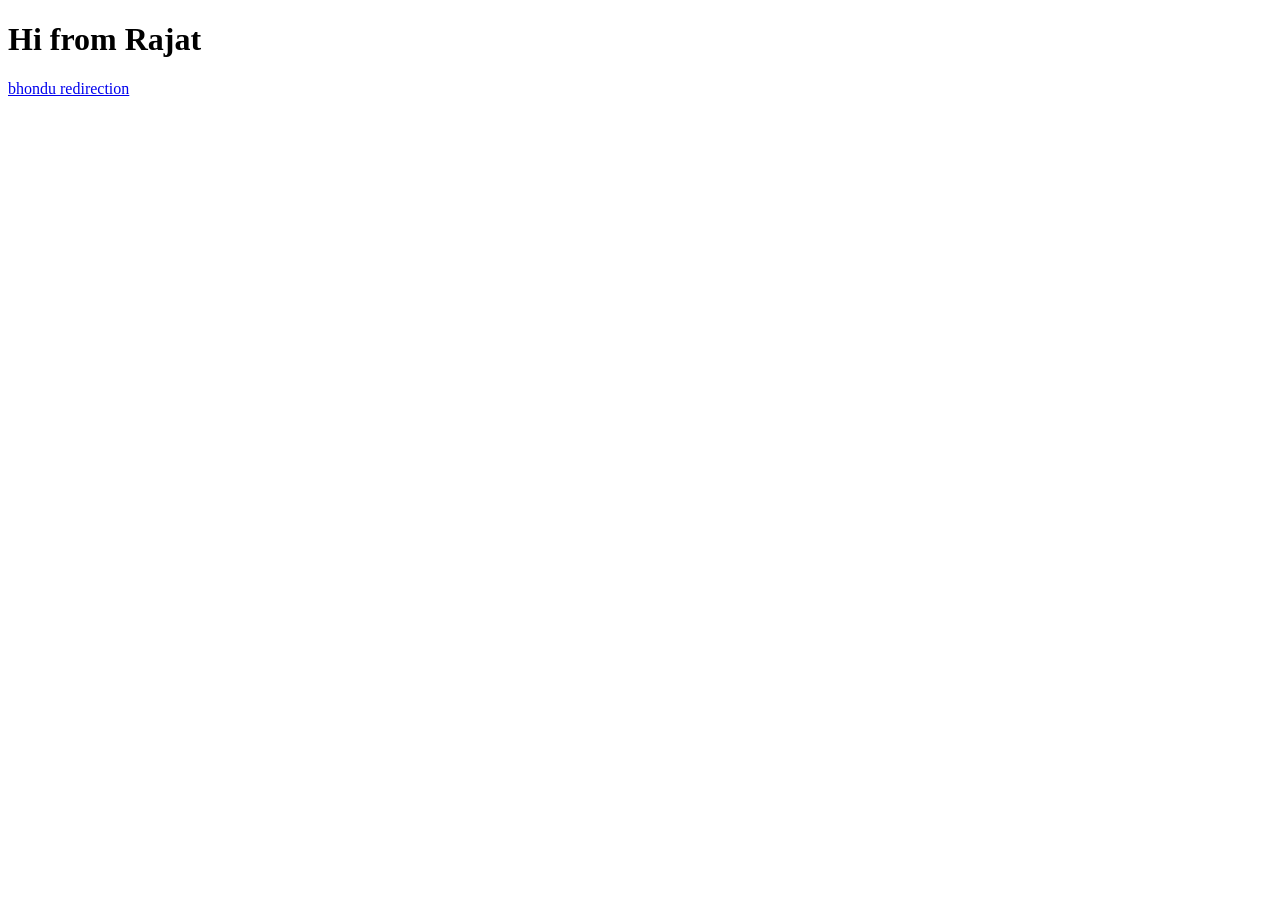
<file: WebBasics_UI/index.html>
<!-- Boiler plate code -->
<!DOCTYPE html>
<html lang="en">
<head>    
    <!-- will write all the meta data of the application -->
    <meta charset="UTF-8">
    <!--its is used to conver the en languge to machine encode decide  -->
    <meta name="viewport" content="width=device-width, initial-scale=1.0">
    <!-- based on device screen this line make the app dynamic -->
    <title>Document</title>
</head>
<body>
    <!-- all the content of page which are related to our ui -->
    <h1>Hi from Rajat</h1>
    <!-- diif betw tag and attribute -->
    <a href="two.html">bhondu redirection</a>
    <!-- anchor tag is a functionalty href is a property of anchor tag -->
     <!-- routes used to redirect like yt/login yt/history -->
      <!-- git init 
        git status
        git add .
        git config set advice.addEmptyPathspec False
        git commit -m"New  cHNGES BY rAJAT" 
        git remote add origin https
        git push origin main -->

</body>
</html>
</file>
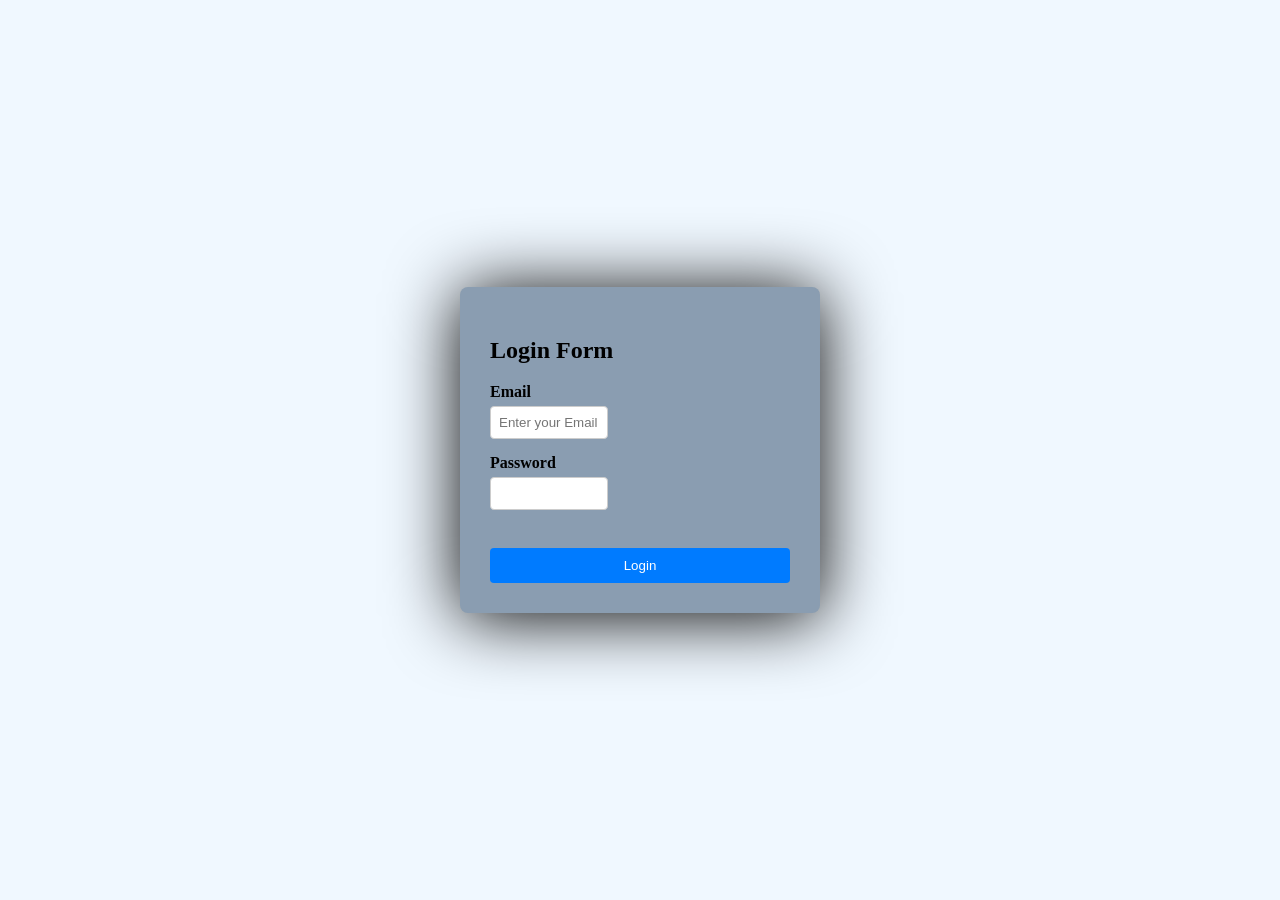
<file: WebBasics_UI/login.html>
<!DOCTYPE html>
<html lang="en">
<head>
    <meta charset="UTF-8">
    <meta name="viewport" content="width=device-width, initial-scale=1.0">
    <title>Document</title>
    <link rel="stylesheet" href="style.css">
</head>
<body>
    <!-- form khud ek container h
     class is a attribute 
     jb bhi koi elemnt bnao we need to make an id or class
     <small clas is used that something is missing that is user define validation i.e. password wrong or email not wrriten 
     id ="email" is also   used to uniquly identify that particular elemnt 
     <without closing tags are called as inline tag
     <label> passwor
        type pass is use for *****
     <type submit ,  button used for a postman to check in the server to check if the written credential is coorect or not
        
     
     -->
     <div class ="Login-card">
        <h2> Login Form</h2>
        <p id="succesMSG " class ="success"></p>
        <form id ="loginFORM">

            <label>Email</label>
            <input type="email" id="email" placeholder="Enter your Email">
            <small class="error" id="emailError"></small>
                <br>
             <label>Password</label>
            <input type="password" id="password" >
            <small class="error" id="passwordError"></small>
            <br><br>
            <button type="submit"> Login </button>

            
        </form>
     </div>
</body>
</html>
</file>
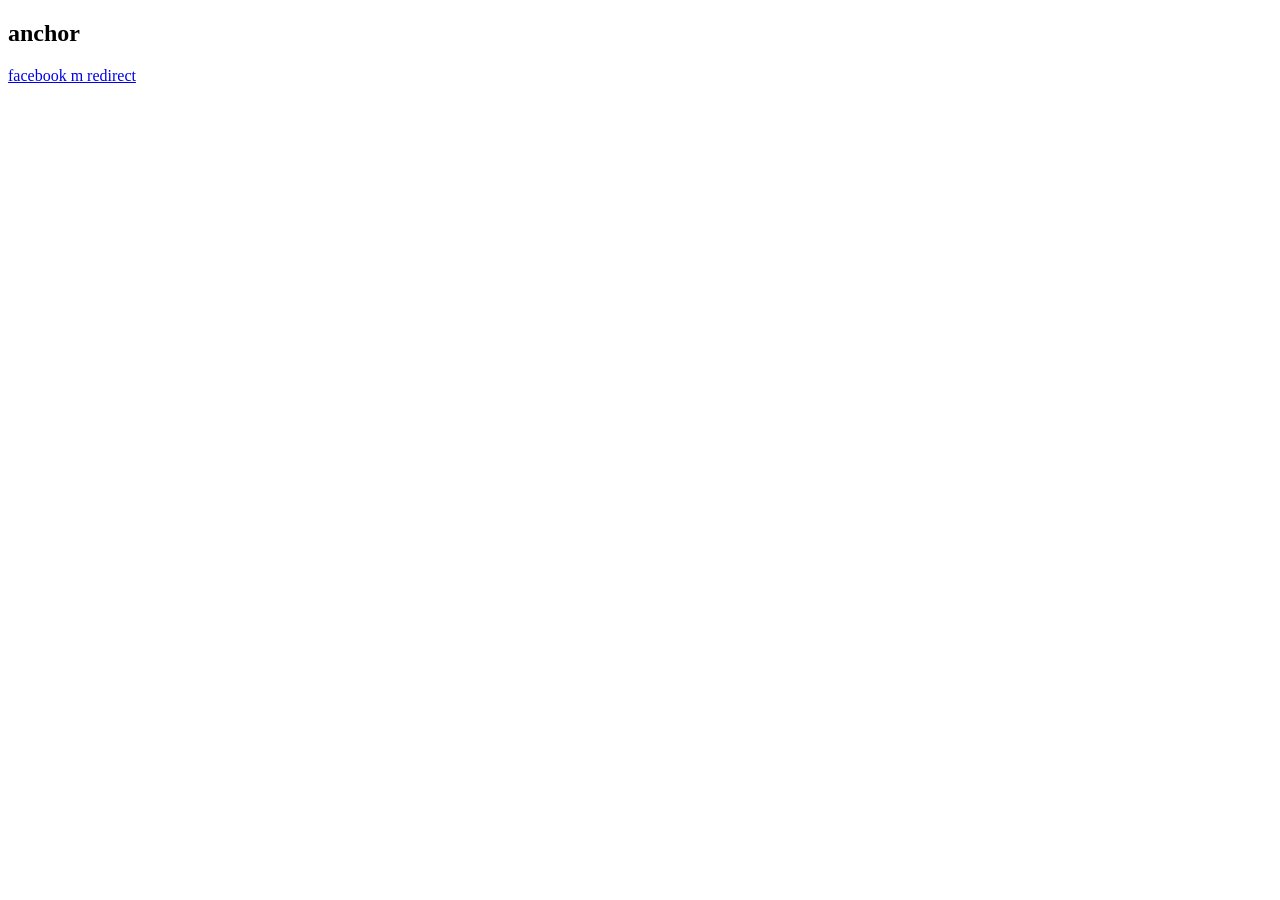
<file: WebBasics_UI/two.html>
<!DOCTYPE html>
<html lang="en">
<head>
    <meta charset="UTF-8">
    <meta name="viewport" content="width=device-width, initial-scale=1.0">
    <title>Document</title>
</head>
<body>
    <h2>anchor
    </h2>
    <a href="https://www.facebook.com/"> facebook m redirect </a>
</body>
</html>
</file>
<file: WebBasics_UI/style.css>
body{
    display: flex;
    justify-content: center;
    align-items: center; 
    height: 100vh;
    margin: 0;
    background-color: aliceblue;
    font-family: 'Times New Roman', Times, serif;
}
.Login-card{
        background-color: rgb(138, 157, 177);
        padding: 30px;
        width: 300px;
        border-radius: 8px;
        /* it is used for curving the border */
        box-shadow:  0 4px 70px 
        /* rgba(0,0,0,0.2); */
        /* it is used to give shadow to the radius such as viglance effect */

}
label{
    display: block;
    /* it used to cover all the login card space */
    margin-top: 15px;
    font-weight: bold;
    /* used to give dont style its is bold or italic */
}
input{
    width: 100px;
    padding: 8px;
    margin-top: 5px;
    border: 1px solid #ccc;
    border-radius: 4px;
}
button{
    margin-top: 20px;
    width: 100%;
    padding: 10px;
    background-color: #007bff;
    color :white;
    border:none;
    border-radius:4px;
    
    cursor: pointer;

    

}
button:hover{
    background-color: rgb(136, 54, 54);
}
</file>
